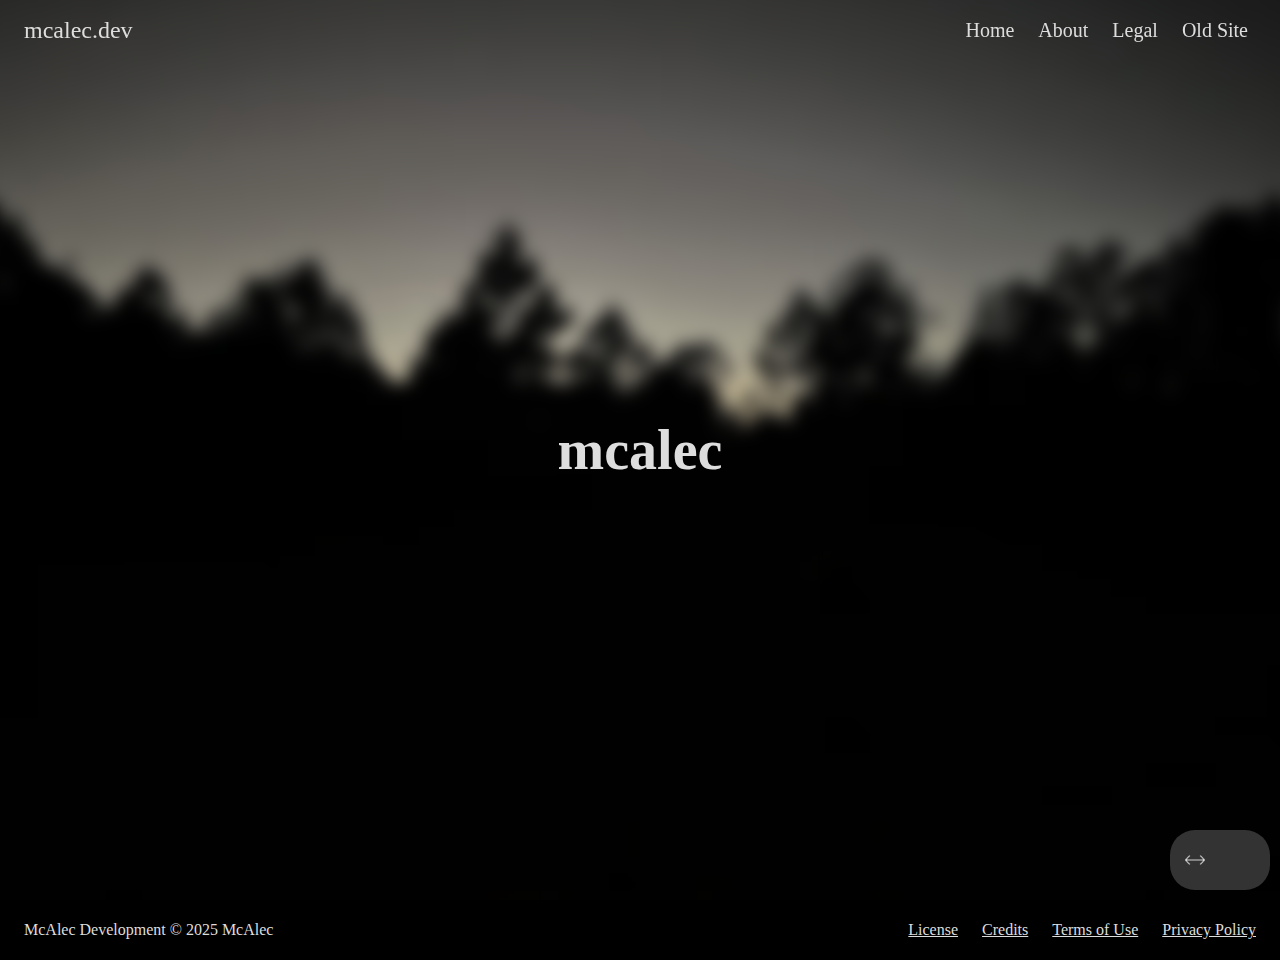
<file: index.html>
<!DOCTYPE html>
<html lang="en">
<head>
  <meta charset="UTF-8" />
  <link rel="stylesheet" type="text/css" href="/css/style.css" />
  <link rel="stylesheet" type="text/css" href="/css/loader.css" />
  <link rel="stylesheet" type="text/css" href="/css/music.css" />
  <link rel="icon" type="image/png" href="/img/mcalec-dev.png">
  <link rel="apple-touch-icon" href="/favicon.ico">
  <link rel="apple-touch-icon" sizes="152x152" href="/favicon.ico">
  <link rel="apple-touch-icon" sizes="180x180" href="/favicon.ico">
  <link rel="apple-touch-startup-image" href="/favicon.ico">
  <meta name="format-detection" content="telephone=no">
  <meta name="viewport" content="width=device-width, initial-scale=1.0" />
  <meta property="og:title" content="mcalec.dev" />
  <meta property="og:description" content="McAlec Development;
  Making boring web projects." />
  <meta property="og:url"  content="https://mcalec.dev/" />
  <meta property="og:image" content="/img/mcalec-dev.png" />
  <meta name="theme-color" content="#000" data-react-helmet="true" />
  <meta name="description" content="mcalec development
  ..and yet im still here making stuff">
  <meta name="apple-mobile-web-app-capable" content="yes">
  <meta name="apple-mobile-web-app-status-bar-style" content="black">
  <meta name="apple-mobile-web-app-title" content="mcalec.dev">
  <title>mcalec.dev</title>
  <script defer type="module" src="https://cdn.mcalec.dev/web/js/zero-md/zero-md.min.js"></script>
  <script defer src="//gc.zgo.at/count.js" data-goatcounter="https://mcalec.goatcounter.com/count"></script>
  <script defer src="https://cloud.umami.is/script.js" data-website-id="37488ff3-cb26-4748-8ebe-8c7cb712f602"></script>
</head>
<div>
  <div id="loaderContainer" class="loader-container">
    <img src="/img/load.gif" alt="Loading..." class="loader-gif">
    <div id="loaderText" class="loader-text">Loading...</div>
  </div>

  <script src="/js/loader.js"></script>

  <div id="music-box">
    <button id="collapse-toggle" title="Collapse the music player."></button>
    <div class="music-content">
      <!--<img id="music-cover" src="//cdn.mcalec.dev/image/png/music.png" style="display: none;">-->
      <p class="toggle-link" id="music-info"></p>
      <button id="music" class="music" title="Unpause the current song."></button> 
      <button id="music-skip" class="music" title="Skip the current song."></button>
      <audio id="music-src" hidden=""></audio>
    </div>
  </div>

  <script defer src="/js/music.js"></script>
  <script defer src="/js/collapse.js"></script>

  <nav class="navbar transparent" id="navbar">
    <div class="site-name">mcalec.dev</div>
    <ul>
      <li class="active"><a href="/">Home</a></li>
      <li><a href="https://old.mcalec.dev/about-me">About</a></li>
      <li><a href="https://old.mcalec.dev/legal">Legal</a></li>
      <li><a href="https://old.mcalec.dev/home" target="_blank">Old Site</a></li>
    </ul>
  </nav>

  <script src="/js/navbar.js" defer></script>

  <div class="bg" id="home">
    <div class="bgimage"></div>
    <div class="bgtext"><h1>mcalec</h1></div>
  </div>

  <span><zero-md src="/md/about-me.md">
    <template>
      <link rel="stylesheet" href="/css/content.css">
    </template>
  </zero-md></span>
  <div>
    <!--
    <div id="bannerify">
      <iframe src="https://bannerify.mcalec.dev/" title="Bannerify" class="bannerify" id="bannerify-iframe" scrolling="no"></iframe>
    </div>
    -->
    <div class="footer" id="foot">
      <p>McAlec Development © 2025 McAlec</p>
      <ul>
        <li><a href="https://old.mcalec.dev/legal/license/">License</a></li>
        <li><a href="https://old.mcalec.dev/legal/credits/">Credits</a></li>
        <li><a href="https://old.mcalec.dev/legal/terms-of-use/">Terms of Use</a></li>
        <li><a href="https://old.mcalec.dev/legal/privacy-policy/">Privacy Policy</a></li>
      </ul>
    </div>
  </div>
</body>
</html>
</file>
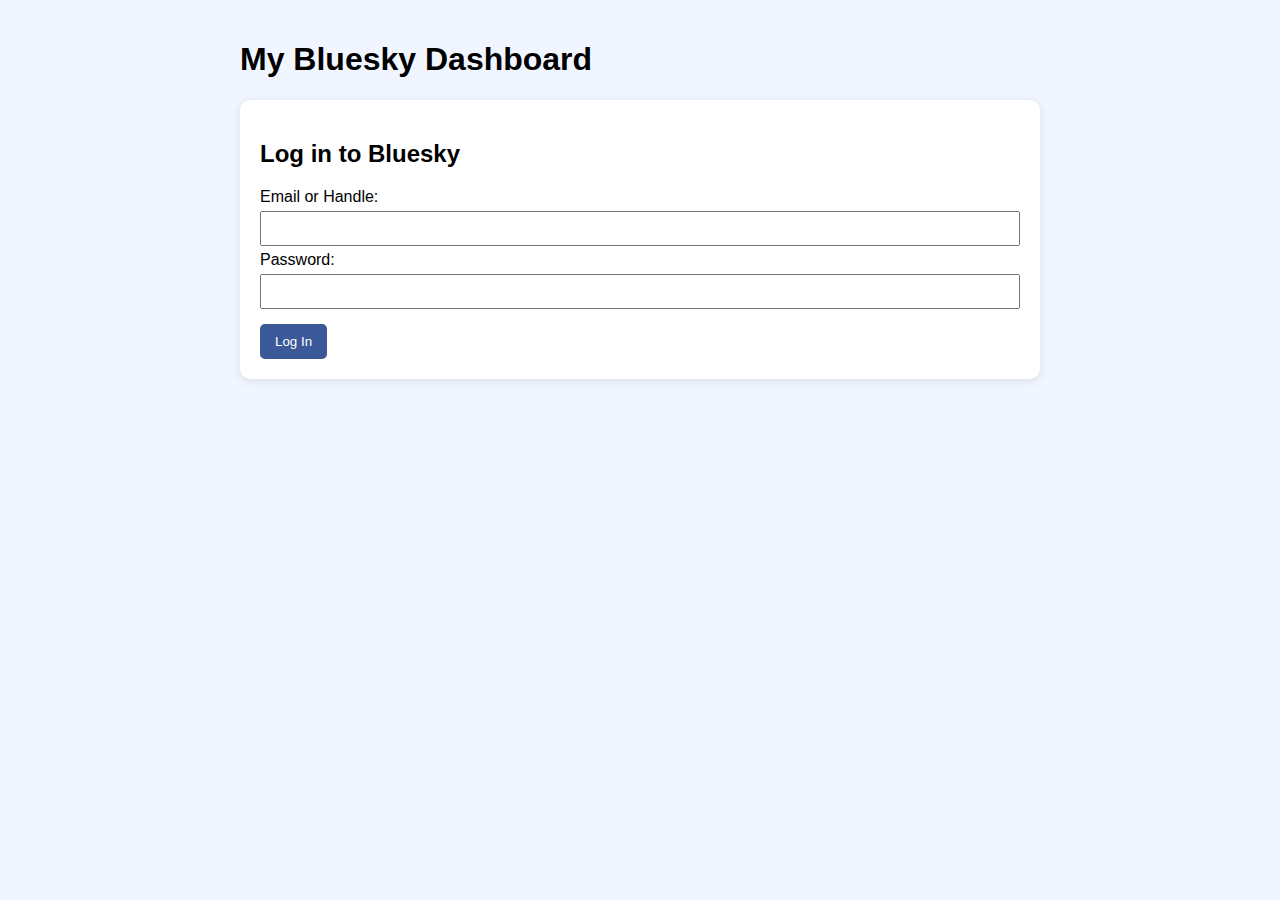
<file: test.html>
<!DOCTYPE html>
<html lang="en">
<head>
    <meta charset="UTF-8">
    <meta name="viewport" content="width=device-width, initial-scale=1.0">
    <title>My Bluesky Dashboard</title>
    <style>
        body {
            font-family: 'Segoe UI', Tahoma, Geneva, Verdana, sans-serif;
            max-width: 800px;
            margin: 0 auto;
            padding: 20px;
            background-color: #f0f5ff;
        }
        .login-form {
            background-color: white;
            padding: 20px;
            border-radius: 10px;
            box-shadow: 0 2px 10px rgba(0,0,0,0.1);
            margin-bottom: 20px;
        }
        .profile-container {
            background-color: white;
            padding: 20px;
            border-radius: 10px;
            box-shadow: 0 2px 10px rgba(0,0,0,0.1);
            margin-bottom: 20px;
            display: none;
        }
        .stats-container {
            display: flex;
            justify-content: space-between;
            margin-top: 20px;
        }
        .stat-box {
            background-color: #e6ebff;
            padding: 15px;
            border-radius: 8px;
            text-align: center;
            flex: 1;
            margin: 0 5px;
        }
        .stat-number {
            font-size: 24px;
            font-weight: bold;
            color: #3b5998;
        }
        .posts-container {
            background-color: white;
            padding: 20px;
            border-radius: 10px;
            box-shadow: 0 2px 10px rgba(0,0,0,0.1);
            display: none;
        }
        .post {
            border-bottom: 1px solid #eee;
            padding: 15px 0;
        }
        .post-text {
            margin-bottom: 10px;
        }
        .post-meta {
            color: #666;
            font-size: 0.9em;
        }
        .avatar {
            width: 80px;
            height: 80px;
            border-radius: 40px;
            object-fit: cover;
        }
        .profile-header {
            display: flex;
            align-items: center;
        }
        .profile-info {
            margin-left: 20px;
        }
        .loader {
            text-align: center;
            display: none;
        }
        .error-message {
            color: red;
            margin-top: 10px;
        }
        button {
            background-color: #3b5998;
            color: white;
            border: none;
            padding: 10px 15px;
            border-radius: 5px;
            cursor: pointer;
        }
        input {
            padding: 8px;
            margin: 5px 0;
            width: 100%;
            box-sizing: border-box;
        }
    </style>
</head>
<body>
    <h1>My Bluesky Dashboard</h1>
    
    <div class="login-form" id="loginForm">
        <h2>Log in to Bluesky</h2>
        <form id="authForm">
            <div>
                <label for="identifier">Email or Handle:</label>
                <input type="text" id="identifier" required>
            </div>
            <div>
                <label for="password">Password:</label>
                <input type="password" id="password" required>
            </div>
            <div class="error-message" id="authError"></div>
            <button type="submit">Log In</button>
        </form>
    </div>
    
    <div class="loader" id="loader">Loading...</div>
    
    <div class="profile-container" id="profileContainer">
        <div id="profileContent"></div>
        <div class="stats-container" id="statsContainer"></div>
    </div>
    
    <div class="posts-container" id="postsContainer">
        <h2>Recent Posts</h2>
        <div id="postsContent"></div>
    </div>

    <script>
        // Store authentication data
        let authData = null;
        
        // DOM elements
        const loginForm = document.getElementById('loginForm');
        const authForm = document.getElementById('authForm');
        const authError = document.getElementById('authError');
        const loader = document.getElementById('loader');
        const profileContainer = document.getElementById('profileContainer');
        const profileContent = document.getElementById('profileContent');
        const statsContainer = document.getElementById('statsContainer');
        const postsContainer = document.getElementById('postsContainer');
        const postsContent = document.getElementById('postsContent');
        
        // Event listeners
        authForm.addEventListener('submit', async (e) => {
            e.preventDefault();
            const identifier = document.getElementById('identifier').value;
            const password = document.getElementById('password').value;
            
            // Show loader
            authError.textContent = '';
            loginForm.style.display = 'none';
            loader.style.display = 'block';
            
            try {
                // Login
                authData = await loginToBluesky(identifier, password);
                
                // Get profile data
                const profile = await getProfile(authData.handle, authData.accessJwt);
                displayProfile(profile);
                
                // Get posts
                const posts = await getPosts(authData.handle, authData.accessJwt);
                displayPosts(posts);
                
                // Show containers
                profileContainer.style.display = 'block';
                postsContainer.style.display = 'block';
            } catch (error) {
                authError.textContent = error.message;
                loginForm.style.display = 'block';
            } finally {
                loader.style.display = 'none';
            }
        });
        
        // API Functions
        async function loginToBluesky(identifier, password) {
            const response = await fetch('https://bsky.social/xrpc/com.atproto.server.createSession', {
                method: 'POST',
                headers: { 'Content-Type': 'application/json' },
                body: JSON.stringify({ identifier, password })
            });
            
            if (!response.ok) {
                throw new Error('Authentication failed. Please check your credentials.');
            }
            
            return await response.json();
        }
        
        async function getProfile(handle, accessJwt) {
            const response = await fetch(`https://bsky.social/xrpc/app.bsky.actor.getProfile?actor=${handle}`, {
                headers: { 'Authorization': `Bearer ${accessJwt}` }
            });
            
            if (!response.ok) {
                throw new Error('Failed to fetch profile data');
            }
            
            return await response.json();
        }
        
        async function getPosts(handle, accessJwt) {
            const response = await fetch(`https://bsky.social/xrpc/app.bsky.feed.getAuthorFeed?actor=${handle}&limit=20`, {
                headers: { 'Authorization': `Bearer ${accessJwt}` }
            });
            
            if (!response.ok) {
                throw new Error('Failed to fetch posts');
            }
            
            return await response.json();
        }
        
        // Display Functions
        function displayProfile(profile) {
            // Create profile header with avatar and name
            const avatarUrl = profile.avatar || '/api/placeholder/80/80';
            const displayName = profile.displayName || profile.handle;
            
            profileContent.innerHTML = `
                <div class="profile-header">
                    <img src="${avatarUrl}" alt="${displayName}" class="avatar">
                    <div class="profile-info">
                        <h2>${displayName}</h2>
                        <p>@${profile.handle}</p>
                        <p>${profile.description || ''}</p>
                    </div>
                </div>
            `;
            
            // Display stats
            statsContainer.innerHTML = `
                <div class="stat-box">
                    <div class="stat-number">${profile.followersCount || 0}</div>
                    <div>Followers</div>
                </div>
                <div class="stat-box">
                    <div class="stat-number">${profile.followsCount || 0}</div>
                    <div>Following</div>
                </div>
                <div class="stat-box">
                    <div class="stat-number">${profile.postsCount || 0}</div>
                    <div>Posts</div>
                </div>
            `;
        }
        
        function displayPosts(postsData) {
            // Clear previous posts
            postsContent.innerHTML = '';
            
            if (!postsData.feed || postsData.feed.length === 0) {
                postsContent.innerHTML = '<p>No posts found</p>';
                return;
            }
            
            // Display each post
            postsData.feed.forEach(item => {
                const post = item.post;
                if (!post || !post.record) return;
                
                const createdAt = new Date(post.record.createdAt).toLocaleString();
                const postText = post.record.text;
                const likeCount = post.likeCount || 0;
                const repostCount = post.repostCount || 0;
                
                const postElement = document.createElement('div');
                postElement.className = 'post';
                postElement.innerHTML = `
                    <div class="post-text">${postText}</div>
                    <div class="post-meta">
                        <span>${createdAt}</span> • 
                        <span>${likeCount} likes</span> • 
                        <span>${repostCount} reposts</span>
                    </div>
                `;
                
                postsContent.appendChild(postElement);
            });
        }
    </script>
</body>
</html>
</file>
<file: css/style.css>
@charset "UTF-8";
@import url('/css/loader.css');
@import url('/css/navbar.css');
@import url('/css/bg.css');
@import url('/css/content.css');
@import url('/css/footer.css');
* {margin: 0;padding: 0;box-sizing: border-box;}
::selection {color: #000;background-color: #fff;}
body {
  width: 100%;
  height: 100%;
  cursor: url('/img/cursor/default.cur'), default;
  font-display: auto;
  background-color: #000;
  overflow: auto;
  scrollbar-width: none;
  -ms-overflow-style: none;
  font-family: LatoRegular, Verdana, Geneva, Tahoma, sans-serif;
}
body::-webkit-scrollbar {
  display: none;
}
h1 {font-family: LatoRegular;}
h1 b {font-family: LatoBold;}
h1 i {font-family: LatoBoldItalic;}
h2 {font-family: LatoRegular;}
h2 b {font-family: LatoBold;}
h2 i {font-family: LatoRegularItalic;}
h3 {font-family: LatoLight;}
h3 b {font-family: LatoRegular;}
h3 i {font-family: LatoLightItalic;}
b {font-family: LatoBold;}
i {font-family: LatoRegularItalic;}
a {
  font-family: LatoRegular;
  cursor: url('/img/cursor/pointer.cur'), pointer;
  color: #ddd;
  text-decoration: underline;
  transition: color 0.3s ease;
}
a:hover {color: #999;}

.text {
  cursor: url('/img/cursor/text.cur'), text;
}

.bannerify {
  width: 100%;
  height: 60%;
  display: flex;
  left: 50%;
  transform: translate(-50%);
  cursor: url('/img/cursor/default.cur'), default;
  border: none;
  position: absolute;
  z-index: 1;
  iframe {
    width: 100%;
    height: 100;
    border: none;
    z-index: inherit;
  }
}
</file>
<file: css/loader.css>
@charset "UTF-8";
@import url('https://cdn.mcalec.dev/web/css/font/lato.min.css');

.loader-container {
  position: fixed;
  top: 0;
  left: 0;
  width: 100%;
  height: 100%;
  background-color: rgba(000, 000, 000, 0.85);
  display: flex;
  flex-direction: column;
  justify-content: center;
  align-items: center;
  z-index: 9999;
  opacity: 0;
  visibility: hidden;
  transition: opacity 0.3s ease-in-out, visibility 0.3s ease-in-out;
}

.loader-container.visible {
  opacity: 1;
  visibility: visible;
}

.loader-gif {
  size: 100px;
  margin-bottom: 20px;
}

.loader-text {
  font-family: LatoRegular;
  color: #ddd;
  margin-top: 10px;
  animation: pulse 1.5s ease-in-out infinite;
}

@keyframes pulse {
  0% { opacity: 0.6; }
  50% { opacity: 1; }
  100% { opacity: 0.6; }
}
</file>
<file: css/music.css>
@import url('https://cdn.mcalec.dev/web/css/font/lato.min.css');

p {
  font-family: LatoRegular;
  font-size: 16px;
}

#music-box {
  position: fixed;
  bottom: 0;
  right: 0;
  min-width: 50px;
  width: auto;
  background-color: #333;
  display: flex;
  align-items: center;
  gap: 10px;
  padding: 10px;
  margin: 10px;
  box-sizing: border-box;
  border-radius: 25px;
  z-index: 10;
}

#music-box.collapsed {
  min-width: auto;
  width: auto;
  padding: 0;
  padding-right: 0;
  display: flex;
  align-items: center;
  justify-content: center;
}

#music-box.collapsed .music-content {
  opacity: 0;
  width: 0;
  visibility: hidden;
}

#music-box.empty {
  width: auto;
  min-width: auto;
}

.music-content {
  display: flex; 
  align-items: center; 
  justify-content: center;
  gap: 10px;
}

#music-info {
  font-size: 18px;
  color: #fff;
  margin: 0;
  padding: 0;
  text-align: center;
  white-space: nowrap;
  overflow: hidden;
  text-overflow: ellipsis;
  display: block;
  cursor: url('/img/cursor/text.cur'), text;
  transform: translateY(calc(100% - 22.55px));
}

#music-info:empty {
  display: none;
}

#music, #music-skip, #collapse-toggle {
  width: 40px;
  height: 40px;
  background-size: contain;
  border: none;
  cursor: url('/img/cursor/pointer.cur'), pointer;
  border-radius: 50%;
  padding: 0;
  display: flex;
  align-items: center;
  justify-content: center;
}

#music {
  background: url("https://3kh0.net/svg/play.svg") no-repeat center center;
  z-index: 2;
}

#music.paused {
  background: url("https://3kh0.net/svg/pause.svg") no-repeat center center;
}

#music-skip {
  background: url("https://3kh0.net/svg/skip.svg") no-repeat center center;
  display: none;
}

#collapse-toggle {
  width: 30px;
  height: 20px;
  background: url("/img/arrow1.png") no-repeat center center;
  background-size: contain;
  border: none;
  padding-left: 10px;
  margin: 0;
  display: flex;
  align-items: center;
  justify-content: center;
  cursor: url('/img/cursor/pointer.cur'), pointer;
}

#music-box.collapsed #collapse-toggle {
  margin-left: 10px;
  margin-top: 0;
  margin-bottom: 0;
}

#music-cover {
  width: 40px;
  height: 40px;
  border-radius: 5px;
  display: none;
}

@media (max-width: 600px) {
  #music-box {
    width: fit-content;
    max-width: 100%;
    margin: 0 10px 10px 10px;
  }

  #music-box.empty {
    margin: 0 10px 10px 10px;
  }

  #music-box.collapsed {
    transform: translateX(calc(100% - 50px));
  }

  #music-info {
    font-size: 14px;
    max-width: calc(100vw - 50px);
  }

  #music, #music-skip {
    width: 30px;
    height: 30px;
  }

  #collapse-toggle {
    width: 20px;
    height: 20px;
  }
}
</file>
<file: css/content.css>
.markdown-body {
  color-scheme: dark;
  -ms-text-size-adjust: 100%;
  -webkit-text-size-adjust: 100%;
  margin: 2.5vw; 
  color: #ddd;
  background-color: #000;
  font-family: LatoRegular, Verdana, Geneva, Tahoma, sans-serif;
  font-size: 16px;
  line-height: 1.5;
  word-wrap: break-word;
  scroll-behavior: auto;
  text-align: center;
}
.markdown-body span {
  cursor: url('/img/cursor/text.cur'), text;
}
.markdown-body .octicon {
  display: inline-block;
  fill: currentColor;
  vertical-align: text-bottom;
}
.markdown-body h1:hover .anchor .octicon-link:before,
.markdown-body h2:hover .anchor .octicon-link:before,
.markdown-body h3:hover .anchor .octicon-link:before,
.markdown-body h4:hover .anchor .octicon-link:before,
.markdown-body h5:hover .anchor .octicon-link:before,
.markdown-body h6:hover .anchor .octicon-link:before {
  width: 16px;
  height: 16px;
  content: " ";
  display: inline-block;
  background-color: currentColor;
  -webkit-mask-image: url("data:image/svg+xml,<svg xmlns='http://www.w3.org/2000/svg' viewBox='0 0 16 16' version='1.1' aria-hidden='true'><path fill-rule='evenodd' d='M7.775 3.275a.75.75 0 001.06 1.06l1.25-1.25a2 2 0 112.83 2.83l-2.5 2.5a2 2 0 01-2.83 0 .75.75 0 00-1.06 1.06 3.5 3.5 0 004.95 0l2.5-2.5a3.5 3.5 0 00-4.95-4.95l-1.25 1.25zm-4.69 9.64a2 2 0 010-2.83l2.5-2.5a2 2 0 012.83 0 .75.75 0 001.06-1.06 3.5 3.5 0 00-4.95 0l-2.5 2.5a3.5 3.5 0 004.95 4.95l1.25-1.25a.75.75 0 00-1.06-1.06l-1.25 1.25a2 2 0 01-2.83 0z'></path></svg>");
  mask-image: url("data:image/svg+xml,<svg xmlns='http://www.w3.org/2000/svg' viewBox='0 0 16 16' version='1.1' aria-hidden='true'><path fill-rule='evenodd' d='M7.775 3.275a.75.75 0 001.06 1.06l1.25-1.25a2 2 0 112.83 2.83l-2.5 2.5a2 2 0 01-2.83 0 .75.75 0 00-1.06 1.06 3.5 3.5 0 004.95 0l2.5-2.5a3.5 3.5 0 00-4.95-4.95l-1.25 1.25zm-4.69 9.64a2 2 0 010-2.83l2.5-2.5a2 2 0 012.83 0 .75.75 0 001.06-1.06 3.5 3.5 0 00-4.95 0l-2.5 2.5a3.5 3.5 0 004.95 4.95l1.25-1.25a.75.75 0 00-1.06-1.06l-1.25 1.25a2 2 0 01-2.83 0z'></path></svg>");
}
.markdown-body details,
.markdown-body figcaption,
.markdown-body figure {
  display: block;
}
.markdown-body summary {
  display: list-item;
}
.markdown-body [hidden] {
  display: none !important;
}
.markdown-body a {
  background-color: transparent;
  color: #4493f8;
  text-decoration: underline;
  cursor: url('/img/cursor/pointer.cur'), pointer;
  color: #ddd;
  transition: color 0.3s ease;
}
.markdown-body abbr[title] {
  border-bottom: 0;
  -webkit-text-decoration: underline dotted;
  text-decoration: underline dotted;
}
.markdown-body b,
.markdown-body strong {
  font-weight: 600;
}
.markdown-body dfn {
  font-style: italic;
}
.markdown-body h1 {
  margin: 0.67em 0;
  font-weight: 600;
  padding-bottom: 0.3em;
  font-size: 2em;
  border-bottom: 1px solid #30363db3;
}
.markdown-body mark {
  background-color: #bb800926;
  color: #e6edf3;
}
.markdown-body small {
  font-size: 90%;
}
.markdown-body sub,
.markdown-body sup {
  font-size: 75%;
  line-height: 0;
  position: relative;
  vertical-align: baseline;
}
.markdown-body sub {
  bottom: -0.25em;
}
.markdown-body sup {
  top: -0.5em;
}
.markdown-body img {
  border-style: none;
  max-width: 100%;
  box-sizing: content-box;
  background-color: #0d1117;
}
.markdown-body code,
.markdown-body kbd,
.markdown-body pre,
.markdown-body samp {
  font-family: monospace;
  font-size: 1em;
}
.markdown-body figure {
  margin: 1em 40px;
}
.markdown-body hr {
  box-sizing: content-box;
  overflow: hidden;
  background: transparent;
  border-bottom: 1px solid #30363db3;
  height: 0.25em;
  padding: 0;
  margin: 24px 0;
  background-color: #30363d;
  border: 0;
}
.markdown-body input {
  font: inherit;
  margin: 0;
  overflow: visible;
  font-family: inherit;
  font-size: inherit;
  line-height: inherit;
}
.markdown-body [type="button"],
.markdown-body [type="reset"],
.markdown-body [type="submit"] {
  -webkit-appearance: button;
  appearance: button;
}
.markdown-body [type="checkbox"],
.markdown-body [type="radio"] {
  box-sizing: border-box;
  padding: 0;
}
.markdown-body [type="number"]::-webkit-inner-spin-button,
.markdown-body [type="number"]::-webkit-outer-spin-button {
  height: auto;
}
.markdown-body [type="search"]::-webkit-search-cancel-button,
.markdown-body [type="search"]::-webkit-search-decoration {
  -webkit-appearance: none;
  appearance: none;
}
.markdown-body ::-webkit-input-placeholder {
  color: inherit;
  opacity: 0.54;
}
.markdown-body ::-webkit-file-upload-button {
  -webkit-appearance: button;
  appearance: button;
  font: inherit;
}
.markdown-body a:hover {
  text-decoration: underline;
  color: #999;
}
.markdown-body ::placeholder {
  color: #8d96a0;
  opacity: 1;
}
.markdown-body hr::before {
  display: table;
  content: "";
}
.markdown-body hr::after {
  display: table;
  clear: both;
  content: "";
}
.markdown-body table {
  border-spacing: 0;
  border-collapse: collapse;
  display: block;
  width: max-content;
  max-width: 100%;
  overflow: auto;
}
.markdown-body td,
.markdown-body th {
  padding: 0;
}
.markdown-body details summary {
  cursor: pointer;
}
.markdown-body details:not([open]) > *:not(summary) {
  display: none;
}
.markdown-body a:focus,
.markdown-body [role="button"]:focus,
.markdown-body input[type="radio"]:focus,
.markdown-body input[type="checkbox"]:focus {
  outline: 2px solid #1f6feb;
  outline-offset: -2px;
  box-shadow: none;
}
.markdown-body a:focus:not(:focus-visible),
.markdown-body [role="button"]:focus:not(:focus-visible),
.markdown-body input[type="radio"]:focus:not(:focus-visible),
.markdown-body input[type="checkbox"]:focus:not(:focus-visible) {
  outline: solid 1px transparent;
}
.markdown-body a:focus-visible,
.markdown-body [role="button"]:focus-visible,
.markdown-body input[type="radio"]:focus-visible,
.markdown-body input[type="checkbox"]:focus-visible {
  outline: 2px solid #1f6feb;
  outline-offset: -2px;
  box-shadow: none;
}
.markdown-body a:not([class]):focus,
.markdown-body a:not([class]):focus-visible,
.markdown-body input[type="radio"]:focus,
.markdown-body input[type="radio"]:focus-visible,
.markdown-body input[type="checkbox"]:focus,
.markdown-body input[type="checkbox"]:focus-visible {
  outline-offset: 0;
}
.markdown-body kbd {
  display: inline-block;
  padding: 3px 5px;
  font: 11px ui-monospace, SFMono-Regular, SF Mono, Menlo, Consolas,
    Liberation Mono, monospace;
  line-height: 10px;
  color: #e6edf3;
  vertical-align: middle;
  background-color: #161b22;
  border: solid 1px #6e768166;
  border-bottom-color: #6e768166;
  border-radius: 6px;
  box-shadow: inset 0 -1px 0 #6e768166;
}
.markdown-body h1,
.markdown-body h2,
.markdown-body h3,
.markdown-body h4,
.markdown-body h5,
.markdown-body h6 {
  margin-top: 24px;
  margin-bottom: 16px;
  font-weight: 600;
  line-height: 1.25;
}
.markdown-body h2 {
  font-weight: 600;
  padding-bottom: 0.3em;
  font-size: 1.5em;
  border-bottom: 1px solid #30363db3;
}
.markdown-body h3 {
  font-weight: 600;
  font-size: 1.25em;
}
.markdown-body h4 {
  font-weight: 600;
  font-size: 1em;
}
.markdown-body h5 {
  font-weight: 600;
  font-size: 0.875em;
}
.markdown-body h6 {
  font-weight: 600;
  font-size: 0.85em;
  color: #8d96a0;
}
.markdown-body p {
  margin-top: 0;
  margin-bottom: 10px;
  margin: 2.5vw;
}
.markdown-body blockquote {
  margin: 0;
  padding: 0 1em;
  color: #8d96a0;
  border-left: 0.25em solid #30363d;
}
.markdown-body ul,
.markdown-body ol {
  margin-top: 0;
  margin-bottom: 0;
  padding-left: 2em;
}
.markdown-body ol ol,
.markdown-body ul ol {
  list-style-type: lower-roman;
}
.markdown-body ul ul ol,
.markdown-body ul ol ol,
.markdown-body ol ul ol,
.markdown-body ol ol ol {
  list-style-type: lower-alpha;
}
.markdown-body dd {
  margin-left: 0;
}
.markdown-body tt,
.markdown-body code,
.markdown-body samp {
  font-family: ui-monospace, SFMono-Regular, SF Mono, Menlo, Consolas,
    Liberation Mono, monospace;
  font-size: 12px;
}
.markdown-body pre {
  margin-top: 0;
  margin-bottom: 0;
  font-family: ui-monospace, SFMono-Regular, SF Mono, Menlo, Consolas,
    Liberation Mono, monospace;
  font-size: 12px;
  word-wrap: normal;
}
.markdown-body .octicon {
  display: inline-block;
  overflow: visible !important;
  vertical-align: text-bottom;
  fill: currentColor;
}
.markdown-body input::-webkit-outer-spin-button,
.markdown-body input::-webkit-inner-spin-button {
  margin: 0;
  -webkit-appearance: none;
  appearance: none;
}
.markdown-body .mr-2 {
  margin-right: 0.5rem !important;
}
.markdown-body::before {
  display: table;
  content: "";
}
.markdown-body::after {
  display: table;
  clear: both;
  content: "";
}
.markdown-body > *:first-child {
  margin-top: 0 !important;
}
.markdown-body > *:last-child {
  margin-bottom: 0 !important;
}
.markdown-body a:not([href]) {
  color: inherit;
  text-decoration: none;
}
.markdown-body .absent {
  color: #f85149;
}
.markdown-body .anchor {
  float: left;
  padding-right: 4px;
  margin-left: -20px;
  line-height: 1;
}
.markdown-body .anchor:focus {
  outline: 0;
}
.markdown-body p,
.markdown-body blockquote,
.markdown-body ul,
.markdown-body ol,
.markdown-body dl,
.markdown-body table,
.markdown-body pre,
.markdown-body details {
  margin-top: 0;
  margin-bottom: 16px;
}
.markdown-body blockquote > :first-child {
  margin-top: 0;
}
.markdown-body blockquote > :last-child {
  margin-bottom: 0;
}
.markdown-body h1 .octicon-link,
.markdown-body h2 .octicon-link,
.markdown-body h3 .octicon-link,
.markdown-body h4 .octicon-link,
.markdown-body h5 .octicon-link,
.markdown-body h6 .octicon-link {
  color: #e6edf3;
  vertical-align: middle;
  visibility: hidden;
}
.markdown-body h1:hover .anchor,
.markdown-body h2:hover .anchor,
.markdown-body h3:hover .anchor,
.markdown-body h4:hover .anchor,
.markdown-body h5:hover .anchor,
.markdown-body h6:hover .anchor {
  text-decoration: none;
}
.markdown-body h1:hover .anchor .octicon-link,
.markdown-body h2:hover .anchor .octicon-link,
.markdown-body h3:hover .anchor .octicon-link,
.markdown-body h4:hover .anchor .octicon-link,
.markdown-body h5:hover .anchor .octicon-link,
.markdown-body h6:hover .anchor .octicon-link {
  visibility: visible;
}
.markdown-body h1 tt,
.markdown-body h1 code,
.markdown-body h2 tt,
.markdown-body h2 code,
.markdown-body h3 tt,
.markdown-body h3 code,
.markdown-body h4 tt,
.markdown-body h4 code,
.markdown-body h5 tt,
.markdown-body h5 code,
.markdown-body h6 tt,
.markdown-body h6 code {
  padding: 0 0.2em;
  font-size: inherit;
}
.markdown-body summary h1,
.markdown-body summary h2,
.markdown-body summary h3,
.markdown-body summary h4,
.markdown-body summary h5,
.markdown-body summary h6 {
  display: inline-block;
}
.markdown-body summary h1 .anchor,
.markdown-body summary h2 .anchor,
.markdown-body summary h3 .anchor,
.markdown-body summary h4 .anchor,
.markdown-body summary h5 .anchor,
.markdown-body summary h6 .anchor {
  margin-left: -40px;
}
.markdown-body summary h1,
.markdown-body summary h2 {
  padding-bottom: 0;
  border-bottom: 0;
}
.markdown-body ul.no-list,
.markdown-body ol.no-list {
  padding: 0;
  list-style-type: none;
}
.markdown-body ol[type="a s"] {
  list-style-type: lower-alpha;
}
.markdown-body ol[type="A s"] {
  list-style-type: upper-alpha;
}
.markdown-body ol[type="i s"] {
  list-style-type: lower-roman;
}
.markdown-body ol[type="I s"] {
  list-style-type: upper-roman;
}
.markdown-body ol[type="1"] {
  list-style-type: decimal;
}
.markdown-body div > ol:not([type]) {
  list-style-type: decimal;
}
.markdown-body ul ul,
.markdown-body ul ol,
.markdown-body ol ol,
.markdown-body ol ul {
  margin-top: 0;
  margin-bottom: 0;
}
.markdown-body li > p {
  margin-top: 16px;
}
.markdown-body li + li {
  margin-top: 0.25em;
}
.markdown-body dl {
  padding: 0;
}
.markdown-body dl dt {
  padding: 0;
  margin-top: 16px;
  font-size: 1em;
  font-style: italic;
  font-weight: 600;
}
.markdown-body dl dd {
  padding: 0 16px;
  margin-bottom: 16px;
}
.markdown-body table th {
  font-weight: 600;
}
.markdown-body table th,
.markdown-body table td {
  padding: 6px 13px;
  border: 1px solid #30363d;
}
.markdown-body table td > :last-child {
  margin-bottom: 0;
}
.markdown-body table tr {
  background-color: #0d1117;
  border-top: 1px solid #30363db3;
}
.markdown-body table tr:nth-child(2n) {
  background-color: #161b22;
}
.markdown-body table img {
  background-color: transparent;
}
.markdown-body img[align="right"] {
  padding-left: 20px;
}
.markdown-body img[align="left"] {
  padding-right: 20px;
}
.markdown-body .emoji {
  max-width: none;
  vertical-align: text-top;
  background-color: transparent;
}
.markdown-body span.frame {
  display: block;
  overflow: hidden;
}
.markdown-body span.frame > span {
  display: block;
  float: left;
  width: fit-content;
  padding: 7px;
  margin: 13px 0 0;
  overflow: hidden;
  border: 1px solid #30363d;
}
.markdown-body span.frame span img {
  display: block;
  float: left;
}
.markdown-body span.frame span span {
  display: block;
  padding: 5px 0 0;
  clear: both;
  color: #e6edf3;
}
.markdown-body span.align-center {
  display: block;
  overflow: hidden;
  clear: both;
}
.markdown-body span.align-center > span {
  display: block;
  margin: 13px auto 0;
  overflow: hidden;
  text-align: center;
}
.markdown-body span.align-center span img {
  margin: 0 auto;
  text-align: center;
}
.markdown-body span.align-right {
  display: block;
  overflow: hidden;
  clear: both;
}
.markdown-body span.align-right > span {
  display: block;
  margin: 13px 0 0;
  overflow: hidden;
  text-align: right;
}
.markdown-body span.align-right span img {
  margin: 0;
  text-align: right;
}
.markdown-body span.float-left {
  display: block;
  float: left;
  margin-right: 13px;
  overflow: hidden;
}
.markdown-body span.float-left span {
  margin: 13px 0 0;
}
.markdown-body span.float-right {
  display: block;
  float: right;
  margin-left: 13px;
  overflow: hidden;
}
.markdown-body span.float-right > span {
  display: block;
  margin: 13px auto 0;
  overflow: hidden;
  text-align: right;
}
.markdown-body code,
.markdown-body tt {
  padding: 0.2em 0.4em;
  margin: 0;
  font-size: 85%;
  white-space: break-spaces;
  background-color: #6e768166;
  border-radius: 6px;
}
.markdown-body code br,
.markdown-body tt br {
  display: none;
}
.markdown-body del code {
  text-decoration: inherit;
}
.markdown-body samp {
  font-size: 85%;
}
.markdown-body pre code {
  font-size: 100%;
}
.markdown-body pre > code {
  padding: 0;
  margin: 0;
  word-break: normal;
  white-space: pre;
  background: transparent;
  border: 0;
}
.markdown-body .highlight {
  margin-bottom: 16px;
}
.markdown-body .highlight pre {
  margin-bottom: 0;
  word-break: normal;
}
.markdown-body .highlight pre,
.markdown-body pre {
  padding: 16px;
  overflow: auto;
  font-size: 85%;
  line-height: 1.45;
  color: #e6edf3;
  background-color: #161b22;
  border-radius: 6px;
}
.markdown-body pre code,
.markdown-body pre tt {
  display: inline;
  max-width: fit-content;
  padding: 0;
  margin: 0;
  overflow: visible;
  line-height: inherit;
  word-wrap: normal;
  background-color: transparent;
  border: 0;
}
.markdown-body .csv-data td,
.markdown-body .csv-data th {
  padding: 5px;
  overflow: hidden;
  font-size: 12px;
  line-height: 1;
  text-align: left;
  white-space: nowrap;
}
.markdown-body .csv-data .blob-num {
  padding: 10px 8px 9px;
  text-align: right;
  background: #0d1117;
  border: 0;
}
.markdown-body .csv-data tr {
  border-top: 0;
}
.markdown-body .csv-data th {
  font-weight: 600;
  background: #161b22;
  border-top: 0;
}
.markdown-body [data-footnote-ref]::before {
  content: "[";
}
.markdown-body [data-footnote-ref]::after {
  content: "]";
}
.markdown-body .footnotes {
  font-size: 12px;
  color: #8d96a0;
  border-top: 1px solid #30363d;
}
.markdown-body .footnotes ol {
  padding-left: 16px;
}
.markdown-body .footnotes ol ul {
  display: inline-block;
  padding-left: 16px;
  margin-top: 16px;
}
.markdown-body .footnotes li {
  position: relative;
}
.markdown-body .footnotes li:target::before {
  position: absolute;
  top: -8px;
  right: -8px;
  bottom: -8px;
  left: -24px;
  pointer-events: none;
  content: "";
  border: 2px solid #1f6feb;
  border-radius: 6px;
}
.markdown-body .footnotes li:target {
  color: #e6edf3;
}
.markdown-body .footnotes .data-footnote-backref g-emoji {
  font-family: monospace;
}
.markdown-body .pl-c {
  color: #8b949e;
}
.markdown-body .pl-c1,
.markdown-body .pl-s .pl-v {
  color: #79c0ff;
}
.markdown-body .pl-e,
.markdown-body .pl-en {
  color: #d2a8ff;
}
.markdown-body .pl-smi,
.markdown-body .pl-s .pl-s1 {
  color: #c9d1d9;
}
.markdown-body .pl-ent {
  color: #7ee787;
}
.markdown-body .pl-k {
  color: #ff7b72;
}
.markdown-body .pl-s,
.markdown-body .pl-pds,
.markdown-body .pl-s .pl-pse .pl-s1,
.markdown-body .pl-sr,
.markdown-body .pl-sr .pl-cce,
.markdown-body .pl-sr .pl-sre,
.markdown-body .pl-sr .pl-sra {
  color: #a5d6ff;
}
.markdown-body .pl-v,
.markdown-body .pl-smw {
  color: #ffa657;
}
.markdown-body .pl-bu {
  color: #f85149;
}
.markdown-body .pl-ii {
  color: #f0f6fc;
  background-color: #8e1519;
}
.markdown-body .pl-c2 {
  color: #f0f6fc;
  background-color: #b62324;
}
.markdown-body .pl-sr .pl-cce {
  font-weight: bold;
  color: #7ee787;
}
.markdown-body .pl-ml {
  color: #f2cc60;
}
.markdown-body .pl-mh,
.markdown-body .pl-mh .pl-en,
.markdown-body .pl-ms {
  font-weight: bold;
  color: #1f6feb;
}
.markdown-body .pl-mi {
  font-style: italic;
  color: #c9d1d9;
}
.markdown-body .pl-mb {
  font-weight: bold;
  color: #c9d1d9;
}
.markdown-body .pl-md {
  color: #ffdcd7;
  background-color: #67060c;
}
.markdown-body .pl-mi1 {
  color: #aff5b4;
  background-color: #033a16;
}
.markdown-body .pl-mc {
  color: #ffdfb6;
  background-color: #5a1e02;
}
.markdown-body .pl-mi2 {
  color: #c9d1d9;
  background-color: #1158c7;
}
.markdown-body .pl-mdr {
  font-weight: bold;
  color: #d2a8ff;
}
.markdown-body .pl-ba {
  color: #8b949e;
}
.markdown-body .pl-sg {
  color: #484f58;
}
.markdown-body .pl-corl {
  text-decoration: underline;
  color: #a5d6ff;
}
.markdown-body [role="button"]:focus:not(:focus-visible),
.markdown-body [role="tabpanel"][tabindex="0"]:focus:not(:focus-visible),
.markdown-body button:focus:not(:focus-visible),
.markdown-body summary:focus:not(:focus-visible),
.markdown-body a:focus:not(:focus-visible) {
  outline: 0;
  box-shadow: none;
}
.markdown-body [tabindex="0"]:focus:not(:focus-visible),
.markdown-body details-dialog:focus:not(:focus-visible) {
  outline: 0;
}
.markdown-body g-emoji {
  display: inline-block;
  min-width: 1ch;
  font-family: "Apple Color Emoji", "Segoe UI Emoji", "Segoe UI Symbol";
  font-size: 1em;
  font-style: normal !important;
  font-weight: 400;
  line-height: 1;
  vertical-align: -0.075em;
}
.markdown-body g-emoji img {
  width: 1em;
  height: 1em;
}
.markdown-body .task-list-item {
  list-style-type: none;
}
.markdown-body .task-list-item label {
  font-weight: 400;
}
.markdown-body .task-list-item.enabled label {
  cursor: pointer;
}
.markdown-body .task-list-item + .task-list-item {
  margin-top: 0.25rem;
}
.markdown-body .task-list-item .handle {
  display: none;
}
.markdown-body .task-list-item-checkbox {
  margin: 0 0.2em 0.25em -1.4em;
  vertical-align: middle;
}
.markdown-body .contains-task-list:dir(rtl) .task-list-item-checkbox {
  margin: 0 -1.6em 0.25em 0.2em;
}
.markdown-body .contains-task-list {
  position: relative;
}
.markdown-body .contains-task-list:hover .task-list-item-convert-container,
.markdown-body
  .contains-task-list:focus-within
  .task-list-item-convert-container {
  display: block;
  width: fit-content;
  height: 24px;
  overflow: visible;
  clip: auto;
}
.markdown-body ::-webkit-calendar-picker-indicator {
  filter: invert(50%);
}
.markdown-body .markdown-alert {
  padding: 0.5rem 1rem;
  margin-bottom: 1rem;
  color: inherit;
  border-left: 0.25em solid #30363d;
}
.markdown-body .markdown-alert > :first-child {
  margin-top: 0;
}
.markdown-body .markdown-alert > :last-child {
  margin-bottom: 0;
}
.markdown-body .markdown-alert .markdown-alert-title {
  display: flex;
  font-weight: 500;
  align-items: center;
  line-height: 1;
}
.markdown-body .markdown-alert.markdown-alert-note {
  border-left-color: #1f6feb;
}
.markdown-body .markdown-alert.markdown-alert-note .markdown-alert-title {
  color: #4493f8;
}
.markdown-body .markdown-alert.markdown-alert-important {
  border-left-color: #8957e5;
}
.markdown-body .markdown-alert.markdown-alert-important .markdown-alert-title {
  color: #ab7df8;
}
.markdown-body .markdown-alert.markdown-alert-warning {
  border-left-color: #9e6a03;
}
.markdown-body .markdown-alert.markdown-alert-warning .markdown-alert-title {
  color: #d29922;
}
.markdown-body .markdown-alert.markdown-alert-tip {
  border-left-color: #238636;
}
.markdown-body .markdown-alert.markdown-alert-tip .markdown-alert-title {
  color: #3fb950;
}
.markdown-body .markdown-alert.markdown-alert-caution {
  border-left-color: #da3633;
}
.markdown-body .markdown-alert.markdown-alert-caution .markdown-alert-title {
  color: #f85149;
}
.markdown-body > *:first-child > .heading-element:first-child {
  margin-top: 0 !important;
}
</file>
